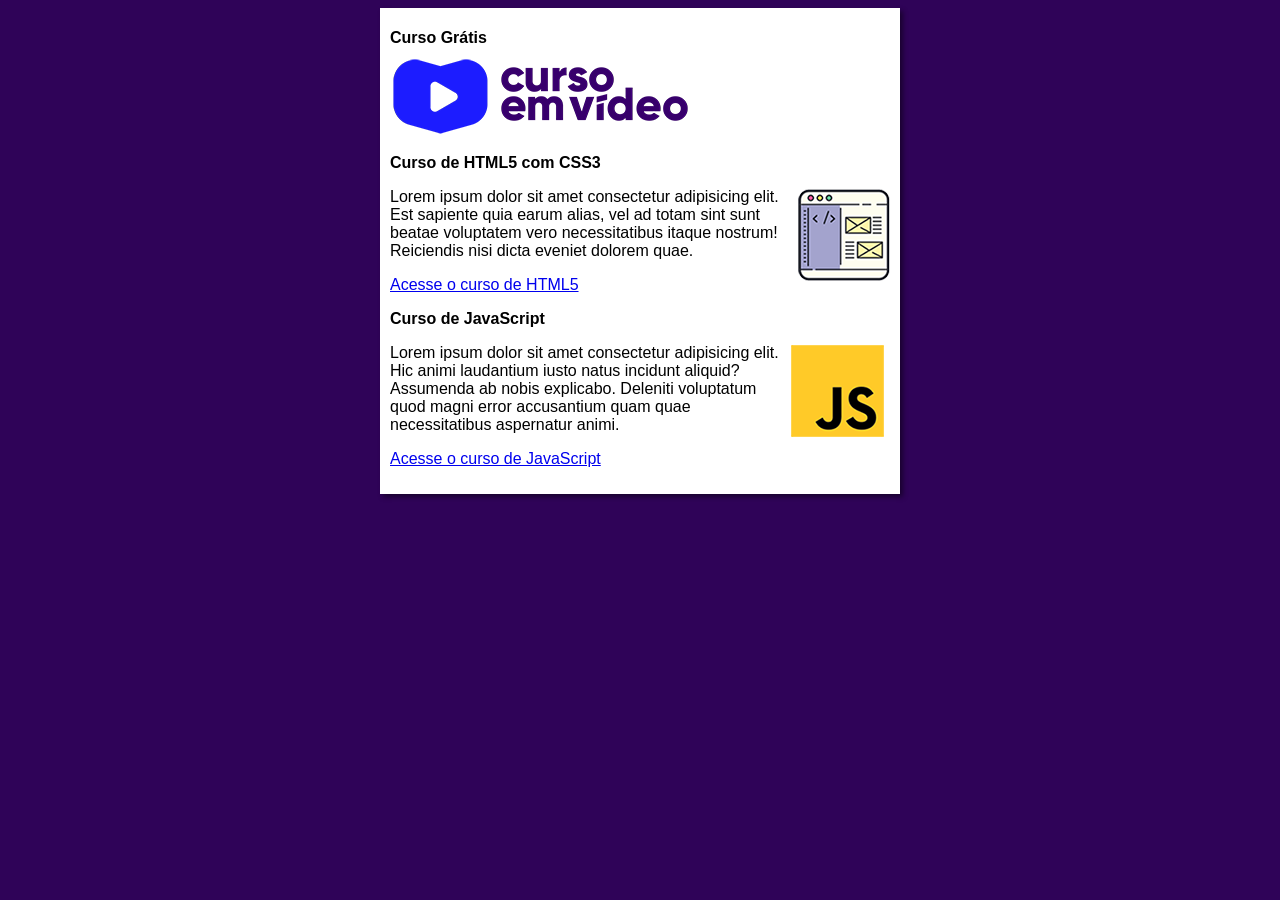
<file: index.html>
<!DOCTYPE html>
<html lang="en">
<head>
  <meta charset="UTF-8">
  <meta name="viewport" content="width=device-width, initial-scale=1.0">
  <title>Curso em Vídeo</title>
  <link rel="stylesheet" href="estilos/style.css">
</head>
<body>
  <main>
    <header>
      <h1>Curso Grátis</h1>
      <img src="images/curso-em-video-cor.png" alt="Curso em Vídeo">
    </header>
    <article>
      <h2>Curso de HTML5 com CSS3</h2>
      <img class="lado" src="images/curso-html-css.png" alt="Curso HTML">
      <p>Lorem ipsum dolor sit amet consectetur adipisicing elit. Est sapiente quia earum alias, vel ad totam sint sunt beatae voluptatem vero necessitatibus itaque nostrum! Reiciendis nisi dicta eveniet dolorem quae.</p>
      <p><a href="curso-html.html">Acesse o curso de HTML5</a></p>
    </article>
    <article>
      <h2>Curso de JavaScript</h2>
      <img class="lado" src="images/curso-javascript.png" alt="Curso JS">
      <p>Lorem ipsum dolor sit amet consectetur adipisicing elit. Hic animi laudantium iusto natus incidunt aliquid? Assumenda ab nobis explicabo. Deleniti voluptatum quod magni error accusantium quam quae necessitatibus aspernatur animi.</p>
      <p><a href="curso-js.html">Acesse o curso de JavaScript</a></p>
    </article>
  </main>
</body>
</html>
</file>
<file: estilos/style.css>
*{
  font-family: Arial, Helvetica, sans-serif;
  font-size: 16px;

}

body {
  background-color: rgb(47, 3, 88);
}

img.lado {
  float: right
}

main {
  background-color: white;
  width: 500px;
  margin: auto;
  padding: 10px;
  box-shadow: 3px 3px 5px rgba(0, 0, 0, 0.473);
}
</file>
